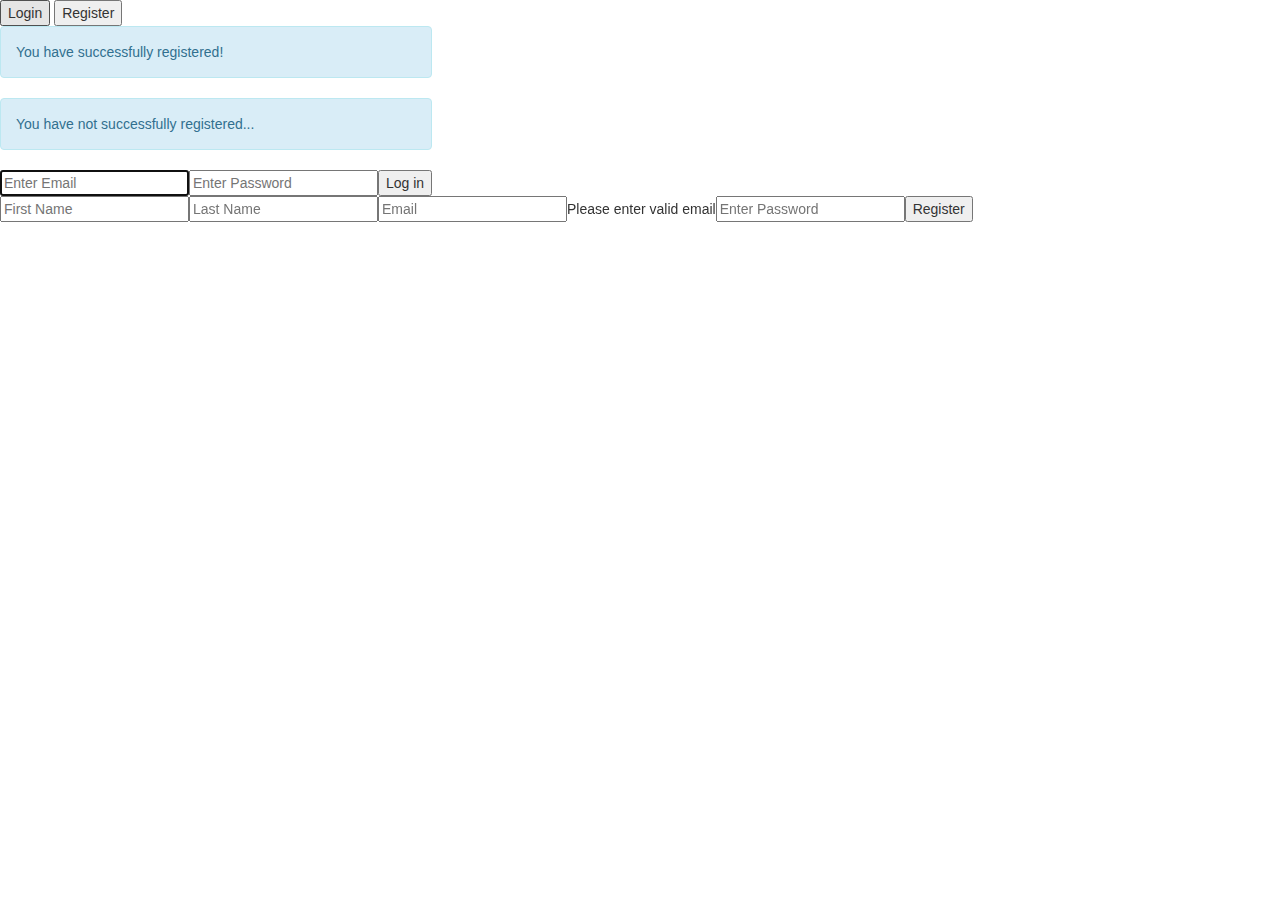
<file: src/main/resources/templates/index.html>
<!DOCTYPE html>
<html lang="en"
      xmlns:th="http://www.thymeleaf.org"
      xmlns:layout="http://www.ultraq.net.nz/thymeleaf/layout"
      xmlns:sec="http://www.thymeleaf.org/thymeleaf-extras-springsecurity4"
      xmlns:xsi="http://www.w3.org/2001/XMLSchema-instance"
      xsi:schemaLocation="http://www.thymeleaf.org http://www.thymeleaf.org
  http://www.ultraq.net.nz/thymeleaf/layout https://www.ultraq.net.nz/thymeleaf/layout
  http://www.thymeleaf.org/thymeleaf-extras-springsecurity4 http://www.thymeleaf.org/thymeleaf-extras-springsecurity4"
      xmlns="http://www.w3.org/1999/html">
<head>

    <meta charset="UTF-8">
    <meta http-equiv="X-UA-Compatible" content="IE=edge">
    <meta name="viewport" content="width=device-width, initial-scale=1.0">
    <title>Login Page</title>

    <!-- Latest compiled and minified CSS -->
    <link rel="stylesheet" href="https://maxcdn.bootstrapcdn.com/bootstrap/3.3.7/css/bootstrap.min.css"
          integrity="sha384-BVYiiSIFeK1dGmJRAkycuHAHRg32OmUcww7on3RYdg4Va+PmSTsz/K68vbdEjh4u" crossorigin="anonymous">

    <link type="text/css" rel="stylesheet" th:href="@{css/index_style.css}"/>

    <!--External code-->
    <script type="text/javascript" th:src="@{js/animation.js}" defer></script>
<!--    <script type="text/javascript" th:src="@{js/sign_in_up.js}" defer></script>-->
</head>
<body>

<div class="hero">
    <!--<div id="logo">
            <img src="../res/liquor-logo.jpg" alt="company_logo">
    </div>-->
    <div class="form-box">

        <div class="button-box" id="form">
            <div id="btn"></div>
            <button type="button" class="toggle-btn" onclick="login()">Login</button>
            <button type="button" class="toggle-btn" onclick="register()">Register</button>
        </div>
        <form id="login" class="input-group" th:action="@{/register}" th:object="${current_user}" method="get">

            <!--registration message using bootstrap-->
            <div th:if="${param.success}">
                <div class="alert alert-info">You have successfully registered!</div>
            </div>

            <div th:if="${param.fail}">
                <div class="alert alert-info">You have not successfully registered...</div>
            </div>
            <input type="text" id="luser" class="input-field" placeholder="Enter Email" required autofocus/>
            <input type="password" id="lpass" class="input-field" placeholder="Enter Password" required />
            <button type="submit" class="submit-btn" id="signButton" onclick="signIn()">Log in</button>
        </form>
        <form id="register" class="input-group" th:action="@{/process-new-user}" th:object="${current_user}" method="post">
            <input type="text" class="input-field" id="fName" placeholder="First Name" th:field="*{firstName}" required />
            <input type="text" class="input-field" id="lName" placeholder="Last Name" th:field="*{lastName}" required />
            <input type="email" class="input-field" id="email" placeholder="Email" th:field="*{email}" required />
            <span id="error-message">Please enter valid email</span>
            <input type="text" class="input-field" id="password" placeholder="Enter Password" th:field="*{password}" required />
            <button type="submit" class="submit-btn" id="regButton">Register</button>


        </form>
    </div>
</div>

</body>


</html>
</file>
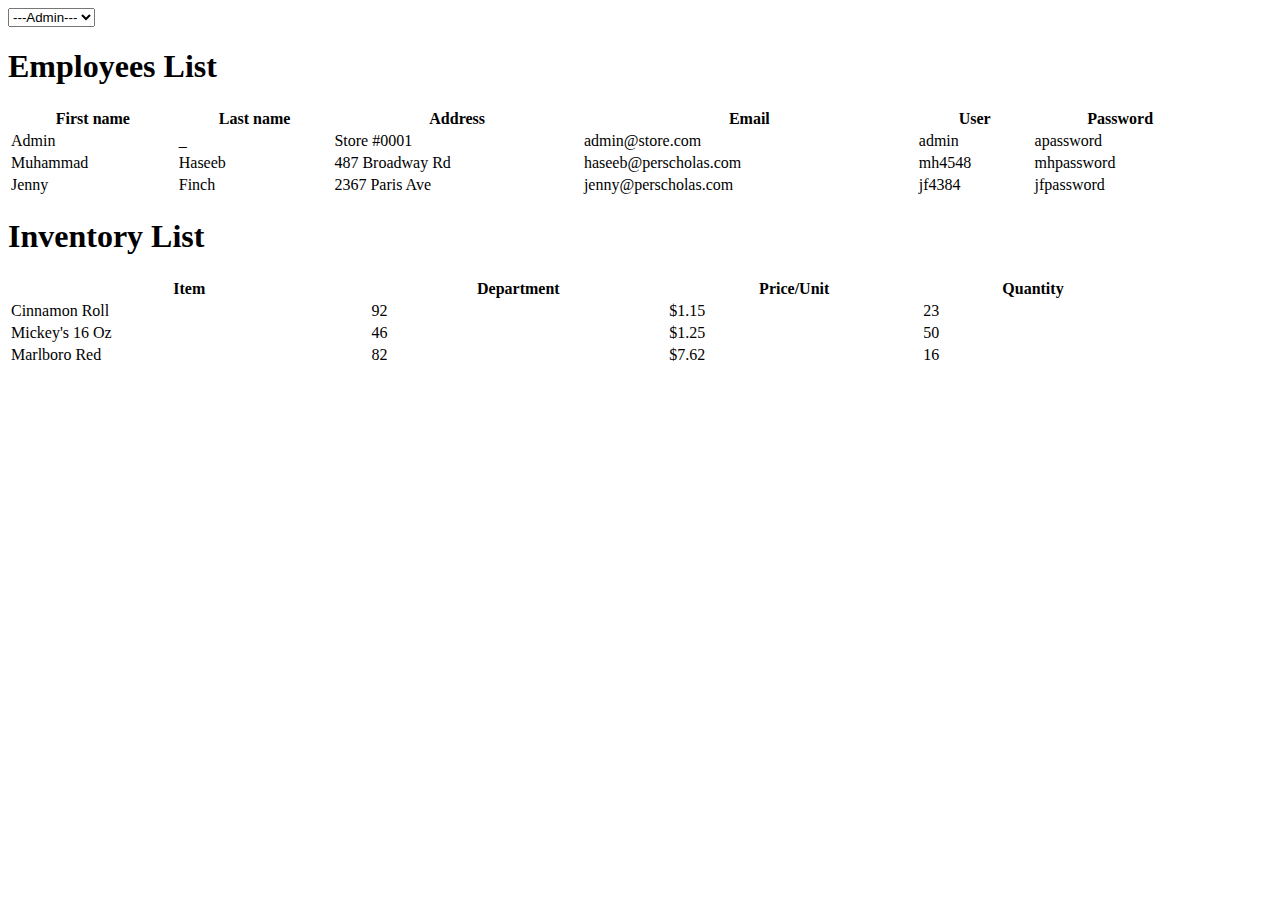
<file: src/main/resources/templates/admin.html>
<!DOCTYPE html>
<html lang="en"
      xmlns:th="http://www.thymeleaf.org"
      xmlns:layout="http://www.ultraq.net.nz/thymeleaf/layout"
      xmlns:sec="http://www.thymeleaf.org/thymeleaf-extras-springsecurity4"
      xmlns:xsi="http://www.w3.org/2001/XMLSchema-instance"
      xsi:schemaLocation="http://www.thymeleaf.org http://www.thymeleaf.org
  http://www.ultraq.net.nz/thymeleaf/layout https://www.ultraq.net.nz/thymeleaf/layout
  http://www.thymeleaf.org/thymeleaf-extras-springsecurity4 http://www.thymeleaf.org/thymeleaf-extras-springsecurity4"
      xmlns="http://www.w3.org/1999/html">
<head>
    <meta charset="utf-8" />
    <title>Employees</title>

    <link type="text/css" rel="stylesheet" th:href="@{css/index_style.css}" />
    <link type="text/css" rel="stylesheet" th:href="@{css/admin_style.css}" />
    <!--<style>
        span {
            display: none;
        }
        td {
            border: 2px solid
        }

        span ~ h1 {
            color: red;
        }
    </style>-->
</head>
<body>
<div class="hero" id="canvas">
    <div id="header">
        <div class="drop-btn">
            <select name="Navigate" id="pages" onchange="location = this.value;">
                <option value="">---Admin---</option>
                <option value="admin">Admin</option>
                <option value="register">Register</option>
                <option value="index">Logout</option>
            </select>
        </div>
        <div id="emp_name-title">
            <span></span>
            <h1>Employees List</h1>

        </div>
    </div>

    <!--This table will update whenever a new employee is created/deleted-->
    <!--All tablea will be created with spring boot-->
    <div id="employeesTable">
        <table style="width: 95%;">
            <tr>
                <th>First name</th>
                <th>Last name</th>
                <th>Address</th>
                <th>Email</th>
                <th>User</th>
                <th>Password</th>
            </tr>
            <tr>
                <td>Admin</td>
                <td>_</td>
                <td>Store #0001</td>
                <td>admin@store.com</td>
                <td>admin</td>
                <td>apassword</td>
            </tr>
            <tr>
                <td>Muhammad</td>
                <td>Haseeb</td>
                <td>487 Broadway Rd</td>
                <td>haseeb@perscholas.com</td>
                <td>mh4548</td>
                <td>mhpassword</td>
            </tr>
            <tr>
                <td>Jenny</td>
                <td>Finch</td>
                <td>2367 Paris Ave</td>
                <td>jenny@perscholas.com</td>
                <td>jf4384</td>
                <td>jfpassword</td>
            </tr>
        </table>
    </div>

    <div id="spacer"></div>
    <!--This table will be put with the final project not the SBA-->
    <!--This table will update whenever a new item is created/deleted-->

    <div id="item_name-title">
        <span></span>
        <h1>Inventory List</h1>

    </div>


    <div id="itemsTable">
        <table style="width: 90%;">
            <tr>
                <th>Item</th>
                <th>Department</th>
                <th>Price/Unit</th>
                <th>Quantity</th>
            </tr>
            <tr>
                <td>Cinnamon Roll</td>
                <td>92</td>
                <td>$1.15</td>
                <td>23</td>
            </tr>
            <tr>
                <td>Mickey's 16 Oz</td>
                <td>46</td>
                <td>$1.25</td>
                <td>50</td>
            </tr>
            <tr>
                <td>Marlboro Red</td>
                <td>82</td>
                <td>$7.62</td>
                <td>16</td>
            </tr>
        </table>
    </div>

</div>
</body>
</html>
</file>
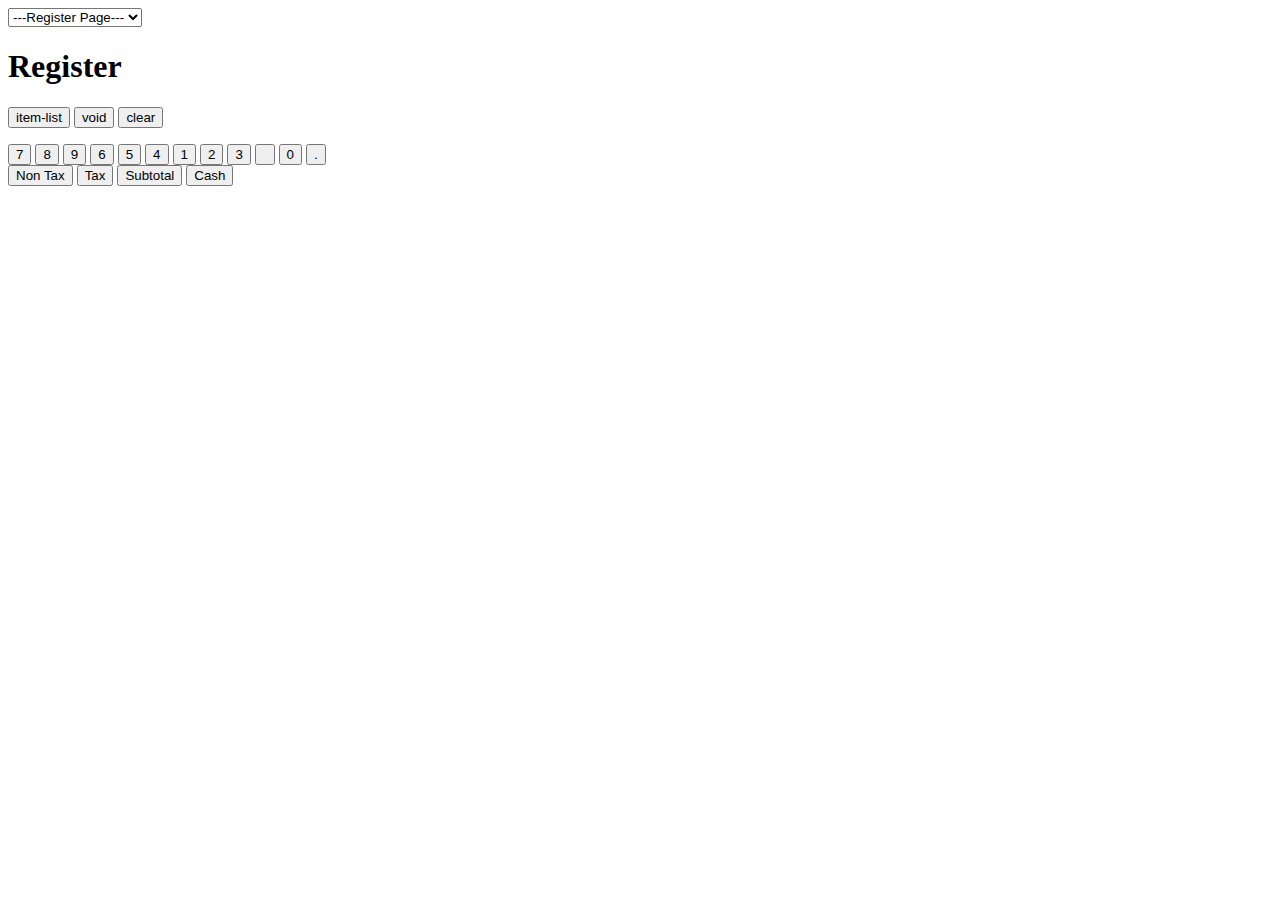
<file: src/main/resources/templates/register.html>
<!DOCTYPE html>
<html lang="en"
      xmlns:th="http://www.thymeleaf.org"
      xmlns:layout="http://www.ultraq.net.nz/thymeleaf/layout"
      xmlns:sec="http://www.thymeleaf.org/thymeleaf-extras-springsecurity4"
      xmlns:xsi="http://www.w3.org/2001/XMLSchema-instance"
      xsi:schemaLocation="http://www.thymeleaf.org http://www.thymeleaf.org
  http://www.ultraq.net.nz/thymeleaf/layout https://www.ultraq.net.nz/thymeleaf/layout
  http://www.thymeleaf.org/thymeleaf-extras-springsecurity4 http://www.thymeleaf.org/thymeleaf-extras-springsecurity4"
      xmlns="http://www.w3.org/1999/html">
<head>
    <meta charset="utf-8" />
    <title>Register</title>

    <link type="text/css" rel="stylesheet" th:href="@{css/index_style.css}" />
    <link type="text/css" rel="stylesheet" th:href="@{css/admin_style.css}" />
    <link type="text/css" rel="stylesheet" th:href="@{css/register_style.css}" >



</head>
<body>
<div class="hero" id="canvas">
    <div id="header">
        <div class="drop-btn">
            <select name="Navigate" id="pages" onchange="location = this.value;">
                <option value="">---Register Page---</option>
                <option value="admin">Admin</option>
                <option value="register">Register</option>
                <option value="index">Logout</option>
            </select>
        </div>
        <h1>Register</h1>
    </div>


    <div class="register-layout">
        <div class="top">
            <div id="item-display">
                <ul id="item-list">

                </ul>
            </div>

            <div id="misc-btns">
                <input type="button" value="item-list">
                <input type="button" value="void">
                <input type="button" value="clear" id="clr">
            </div>
            <div id="info">
                <p id="number"></p>
            </div>
        </div>
        <div class="bottom">
            <div class="keypad" id="numberValue">
                <input type="button" value="7" onclick="typeNumbers(7)">
                <input type="button" value="8" onclick="typeNumbers(8)">
                <input type="button" value="9" onclick="typeNumbers(9)">
                <input type="button" value="6" onclick="typeNumbers(6)">
                <input type="button" value="5" onclick="typeNumbers(5)">
                <input type="button" value="4" onclick="typeNumbers(4)">
                <input type="button" value="1" onclick="typeNumbers(1)">
                <input type="button" value="2" onclick="typeNumbers(2)">
                <input type="button" value="3" onclick="typeNumbers(3)">
                <input type="button" value=" ">
                <input type="button" value="0" onclick="typeNumbers(0)">
                <input type="button" value="." onclick="typeNumbers('.')">
            </div>

            <div class="calc-wrap">
                <input type="button" value="Non Tax" id="noTax">
                <input type="button" value="Tax" id="tax">
                <input type="button" value="Subtotal" id="sub">
                <input type="button" value="Cash" id="cash">
            </div>
        </div>
    </div>

</div>


<script type="text/javascript" th:src="@{js/calculations.js}" defer></script>
</body>
</html>
</file>
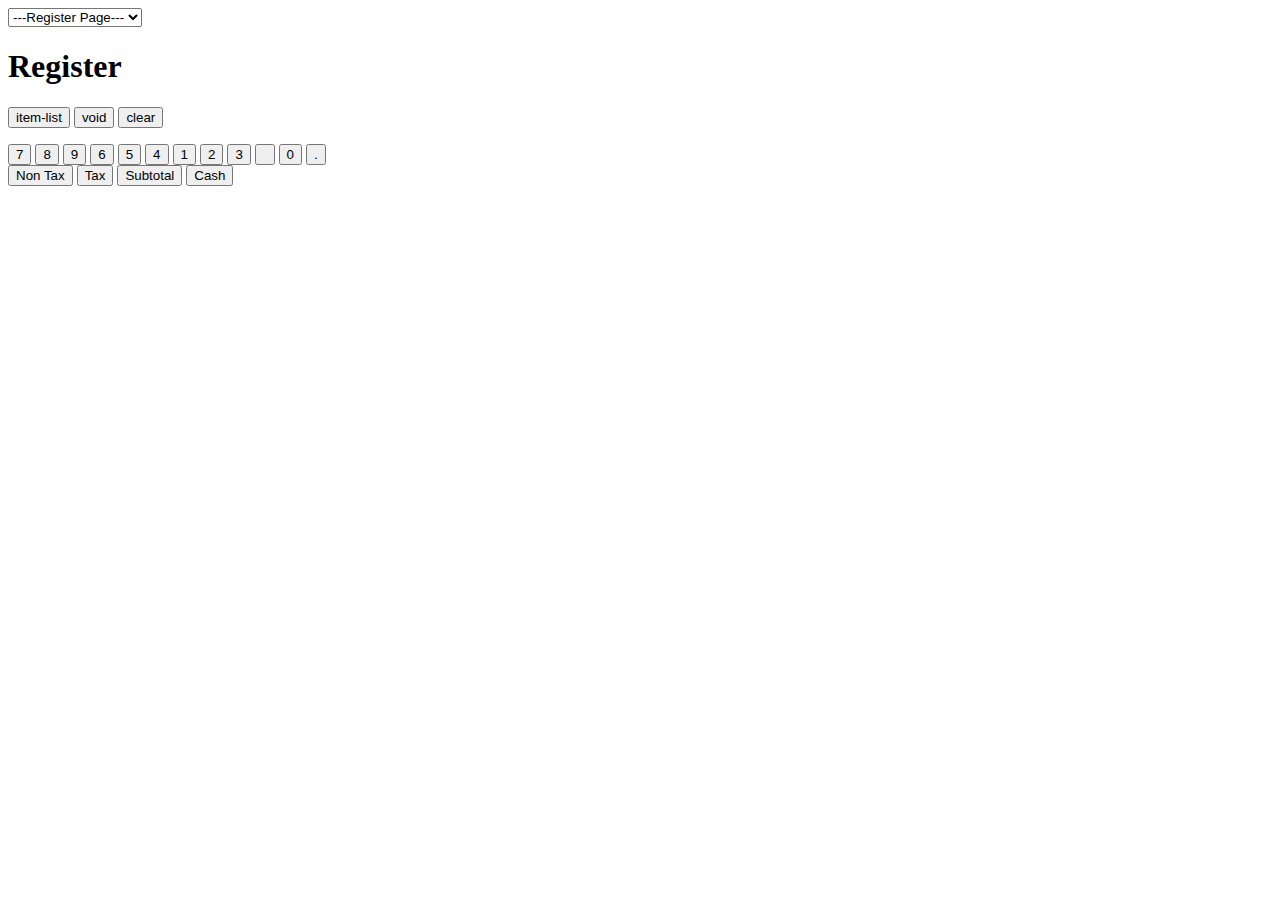
<file: src/main/resources/templates/user-register.html>
<!DOCTYPE html>
<html lang="en"
      xmlns:th="http://www.thymeleaf.org"
      xmlns:layout="http://www.ultraq.net.nz/thymeleaf/layout"
      xmlns:sec="http://www.thymeleaf.org/thymeleaf-extras-springsecurity4"
      xmlns:xsi="http://www.w3.org/2001/XMLSchema-instance"
      xsi:schemaLocation="http://www.thymeleaf.org http://www.thymeleaf.org
  http://www.ultraq.net.nz/thymeleaf/layout https://www.ultraq.net.nz/thymeleaf/layout
  http://www.thymeleaf.org/thymeleaf-extras-springsecurity4 http://www.thymeleaf.org/thymeleaf-extras-springsecurity4"
      xmlns="http://www.w3.org/1999/html">
<head>
    <meta charset="utf-8" />
    <title>Register</title>

    <link type="text/css" rel="stylesheet" th:href="@{css/index_style.css}" />
    <link type="text/css" rel="stylesheet" th:href="@{css/admin_style.css}" />
    <link type="text/css" rel="stylesheet" th:href="@{css/register_style.css}" >




</head>
<body>
<div class="hero" id="canvas">
    <div id="header">
        <div class="drop-btn">
            <select name="Navigate" id="pages" onchange="location = this.value;">
                <option value="">---Register Page---</option>
                <option value="user-register">Register</option>
                <option value="index">Logout</option>
            </select>
        </div>
        <h1>Register</h1>
    </div>

    <div class="register-layout">
        <div class="top">
            <div id="item-display">
                <ul id="item-list">

                </ul>
            </div>

            <div id="misc-btns">
                <input type="button" value="item-list">
                <input type="button" value="void">
                <input type="button" value="clear" id="clr">
            </div>
            <div id="info">
                <p id="number"></p>
            </div>
        </div>
        <div class="bottom">
            <div class="keypad" id="numberValue">
                <input type="button" value="7" onclick="typeNumbers(7)">
                <input type="button" value="8" onclick="typeNumbers(8)">
                <input type="button" value="9" onclick="typeNumbers(9)">
                <input type="button" value="6" onclick="typeNumbers(6)">
                <input type="button" value="5" onclick="typeNumbers(5)">
                <input type="button" value="4" onclick="typeNumbers(4)">
                <input type="button" value="1" onclick="typeNumbers(1)">
                <input type="button" value="2" onclick="typeNumbers(2)">
                <input type="button" value="3" onclick="typeNumbers(3)">
                <input type="button" value=" ">
                <input type="button" value="0" onclick="typeNumbers(0)">
                <input type="button" value="." onclick="typeNumbers('.')">
            </div>

            <div class="calc-wrap">
                <input type="button" value="Non Tax" id="noTax">
                <input type="button" value="Tax" id="tax">
                <input type="button" value="Subtotal" id="sub">
                <input type="button" value="Cash" id="cash">
            </div>
        </div>
    </div>

</div>


<script type="text/javascript" th:src="@{js/calculations.js}" defer></script>
</body>
</html>
</file>
